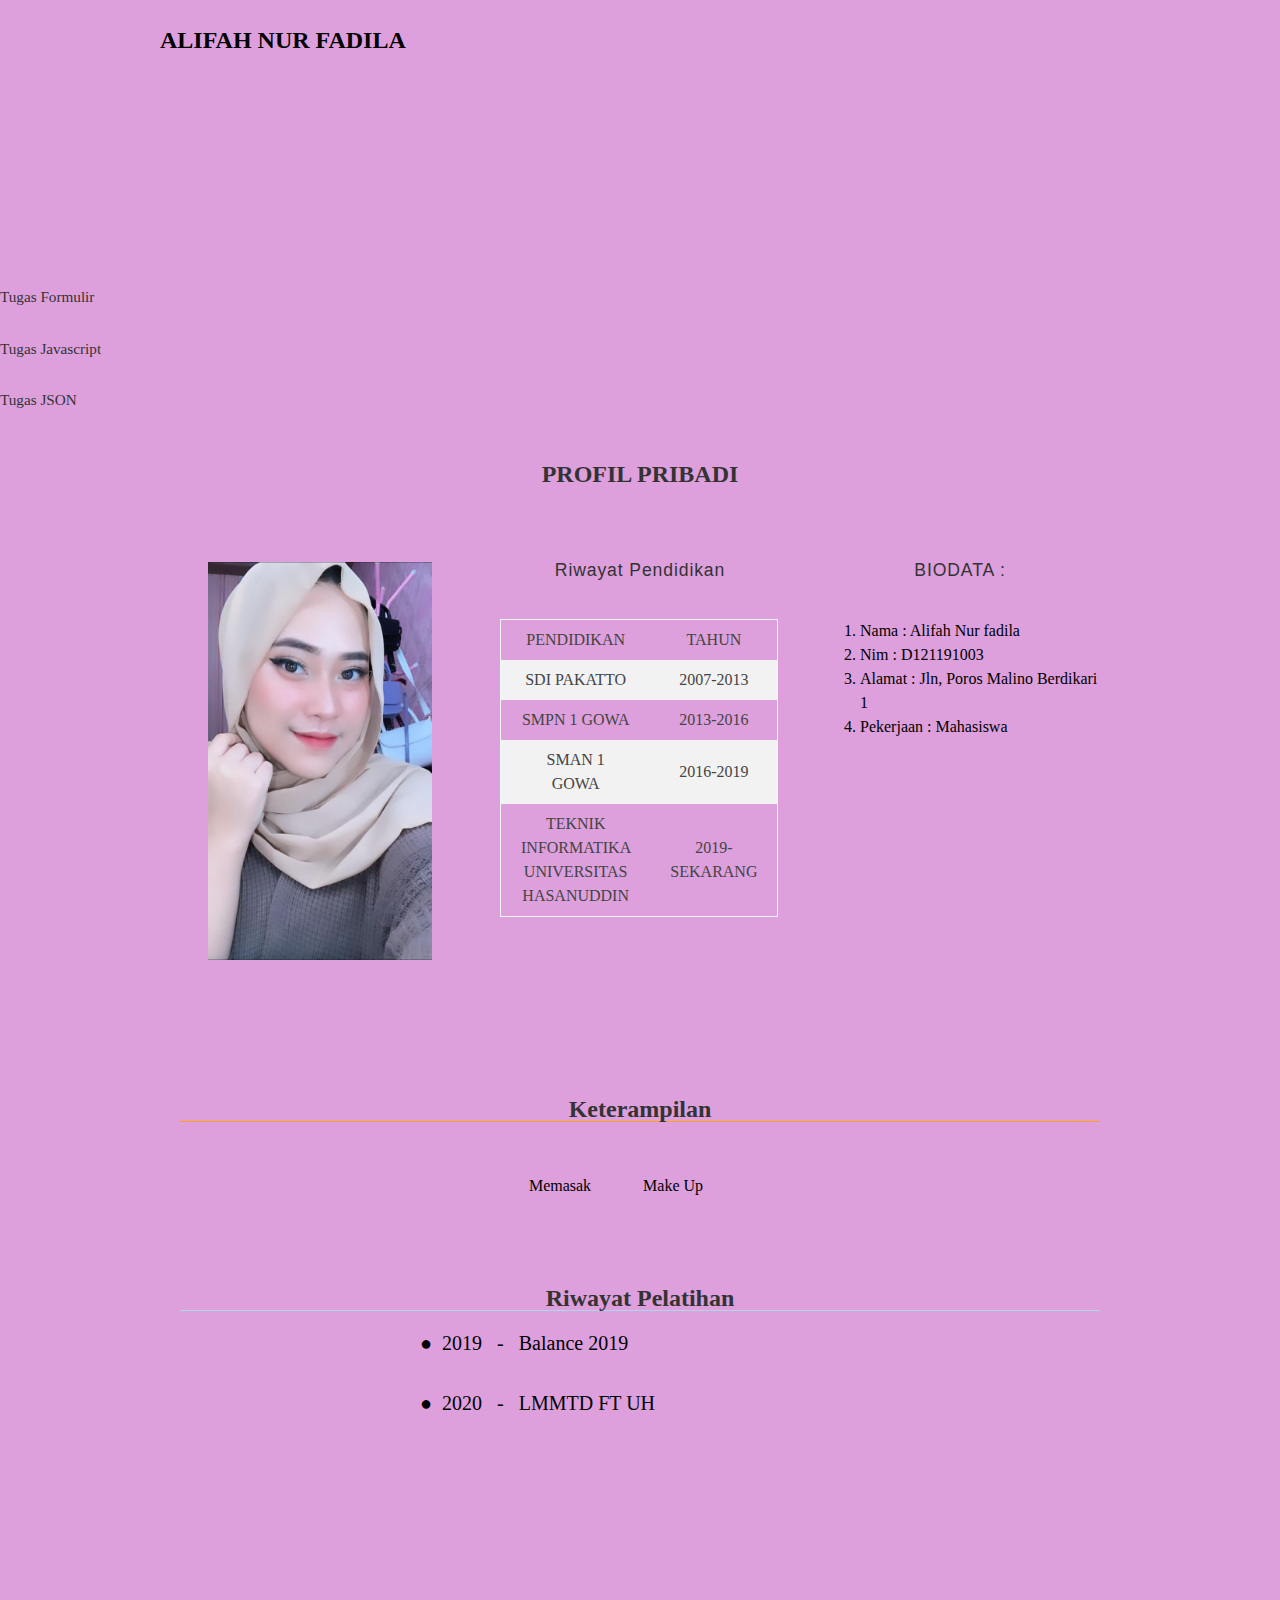
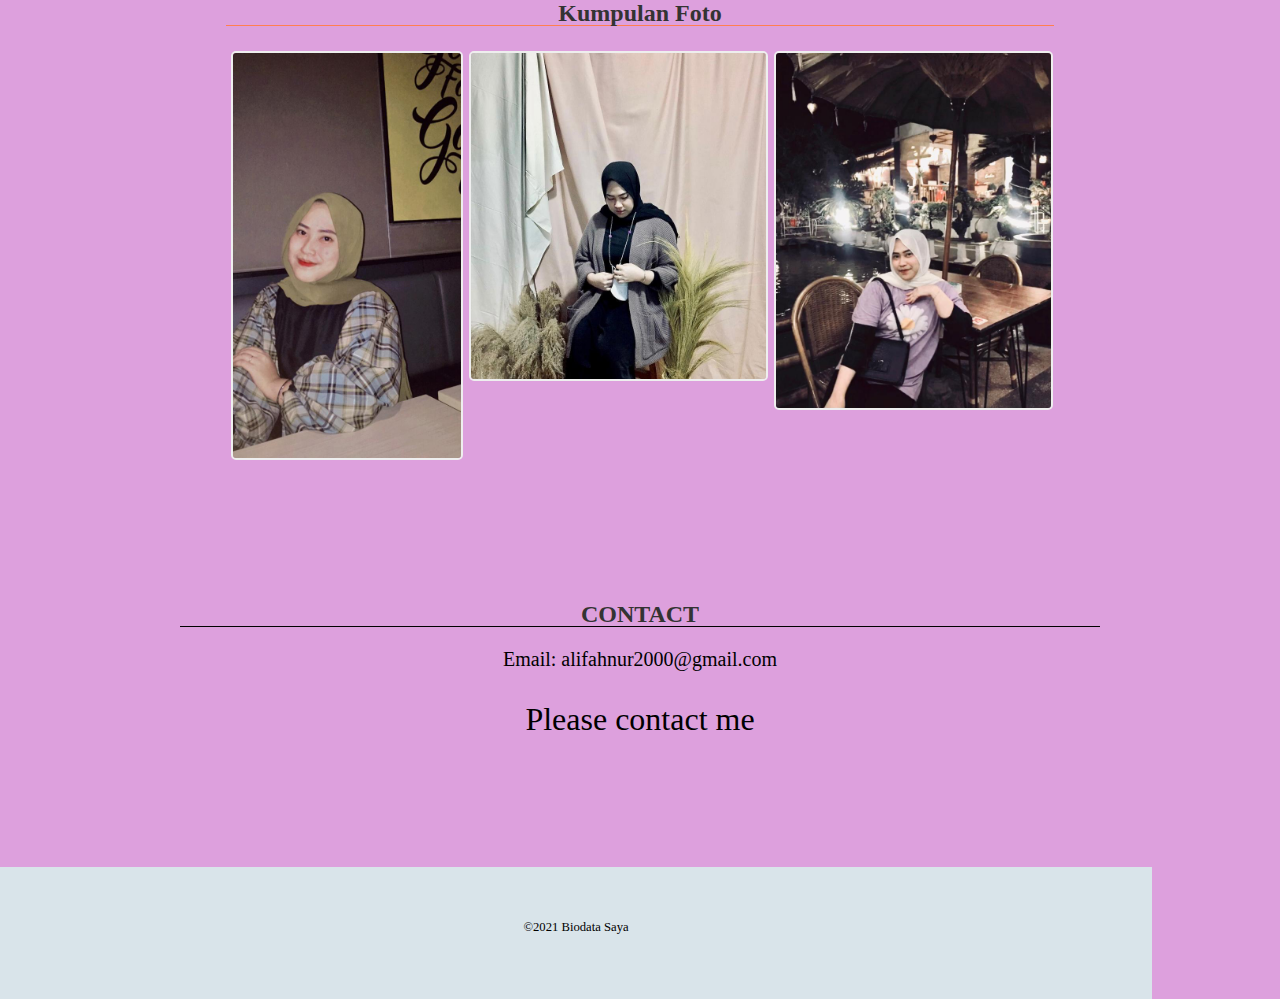
<file: Index.html>
<!DOCTYPE html>
<html>
<head>
	<meta name="viewport" content="width=device-width, initial-scale=1.0">
	<title>Biodata</title>
    <link rel="stylesheet" href="style.css">
	
</heand>
<body>
 <header>
  <div class="container-header">
	 <h1 class="main-header"><span></span>Alifah Nur Fadila</h1>
     
  </div>
 </header>
 <p>
    <a href="formMahasiswa.html">Tugas Formulir</a>
</p>
<p>
  <a href="javaScript.html">Tugas Javascript</a>
</p>
<p>
  <a href="covid.html">Tugas JSON</a>
</p>

 <div class="wrapper">
  <div class="container">
    <h2>PROFIL PRIBADI</h2>
    <div class="section">
     <div class="main-photo">
         <img src="img/dila.jfif" alt="">
      
     </div>    
    </div>
    
    <div class="section">
     <h3>Riwayat Pendidikan</h3>
     <table class="table1">
        <tr>
            <td>PENDIDIKAN</td>
            <td>TAHUN</td>
        </tr>
        <tr>
            <td>SDI PAKATTO</td>
            <td>2007-2013</td>
        </tr>
        <tr>
            <td>SMPN 1 GOWA</td>
            <td>2013-2016</td>
        </tr>
        <tr>
            <td>SMAN 1 GOWA</td>
            <td>2016-2019</td>
        </tr>
        <tr>
            <td>TEKNIK INFORMATIKA UNIVERSITAS HASANUDDIN</td>
            <td>2019-SEKARANG</td>
        </tr>
    </table>
    </div>
    
    <aside>
     <h3>BIODATA :</h3>
     <p></p>
     <ol class="orderd-nav">   
       <li>Nama : Alifah Nur fadila</li>
       <li>Nim   : D121191003</li>
       <li>Alamat : Jln, Poros Malino Berdikari 1</li>
       <li>Pekerjaan : Mahasiswa</li>
       
     </ol>
    </aside>
  </div><!--/container-->

  <div class="container">
   <section id="skills">
    <h2>Keterampilan</h2>
    <ol>
      <li>Memasak</li>
      <li>Make Up</li>
      
    </ol>
    

  <div class="container">
   <section id="experience">
    <h2>Riwayat Pelatihan</h2>
    <p>●&nbsp;&nbsp;2019&nbsp;&nbsp;&nbsp;-&nbsp;&nbsp;&nbsp;Balance 2019&nbsp;&nbsp;&nbsp;</p>
    <p>●&nbsp;&nbsp;2020&nbsp;&nbsp;&nbsp;-&nbsp;&nbsp;&nbsp;LMMTD FT UH&nbsp;&nbsp;&nbsp; </p>
   </section>
  </div>

  <div class="gallery">
    <section id="education">
      <h2>Kumpulan Foto</h2>
      <div class="box"><a href="img/1.jfif" title="Gambar 1"><img src="img/1.jfif" alt=""></a></div>
		<div class="box"><a href="img/3.jfif" title="Gambar 2"><img src="img/3.jfif" alt=""></a></div>
		<div class="box"><a href="img/2.jfif" title="Gambar 3"><img src="img/2.jfif" alt=""></a></div>
		
	</div>
    </section>
  </div>
  <div class="container">
    <section id="contact">
      <h2>CONTACT</h2>
      <p>Email: alifahnur2000@gmail.com</p>
      <span>Please contact me</span>
    </section>
  </div>
</div><!--wrapper-->
   <footer>
     <p><small>&copy;2021 Biodata Saya</small></p>
     
   </footer>

</body>
</html>
</file>
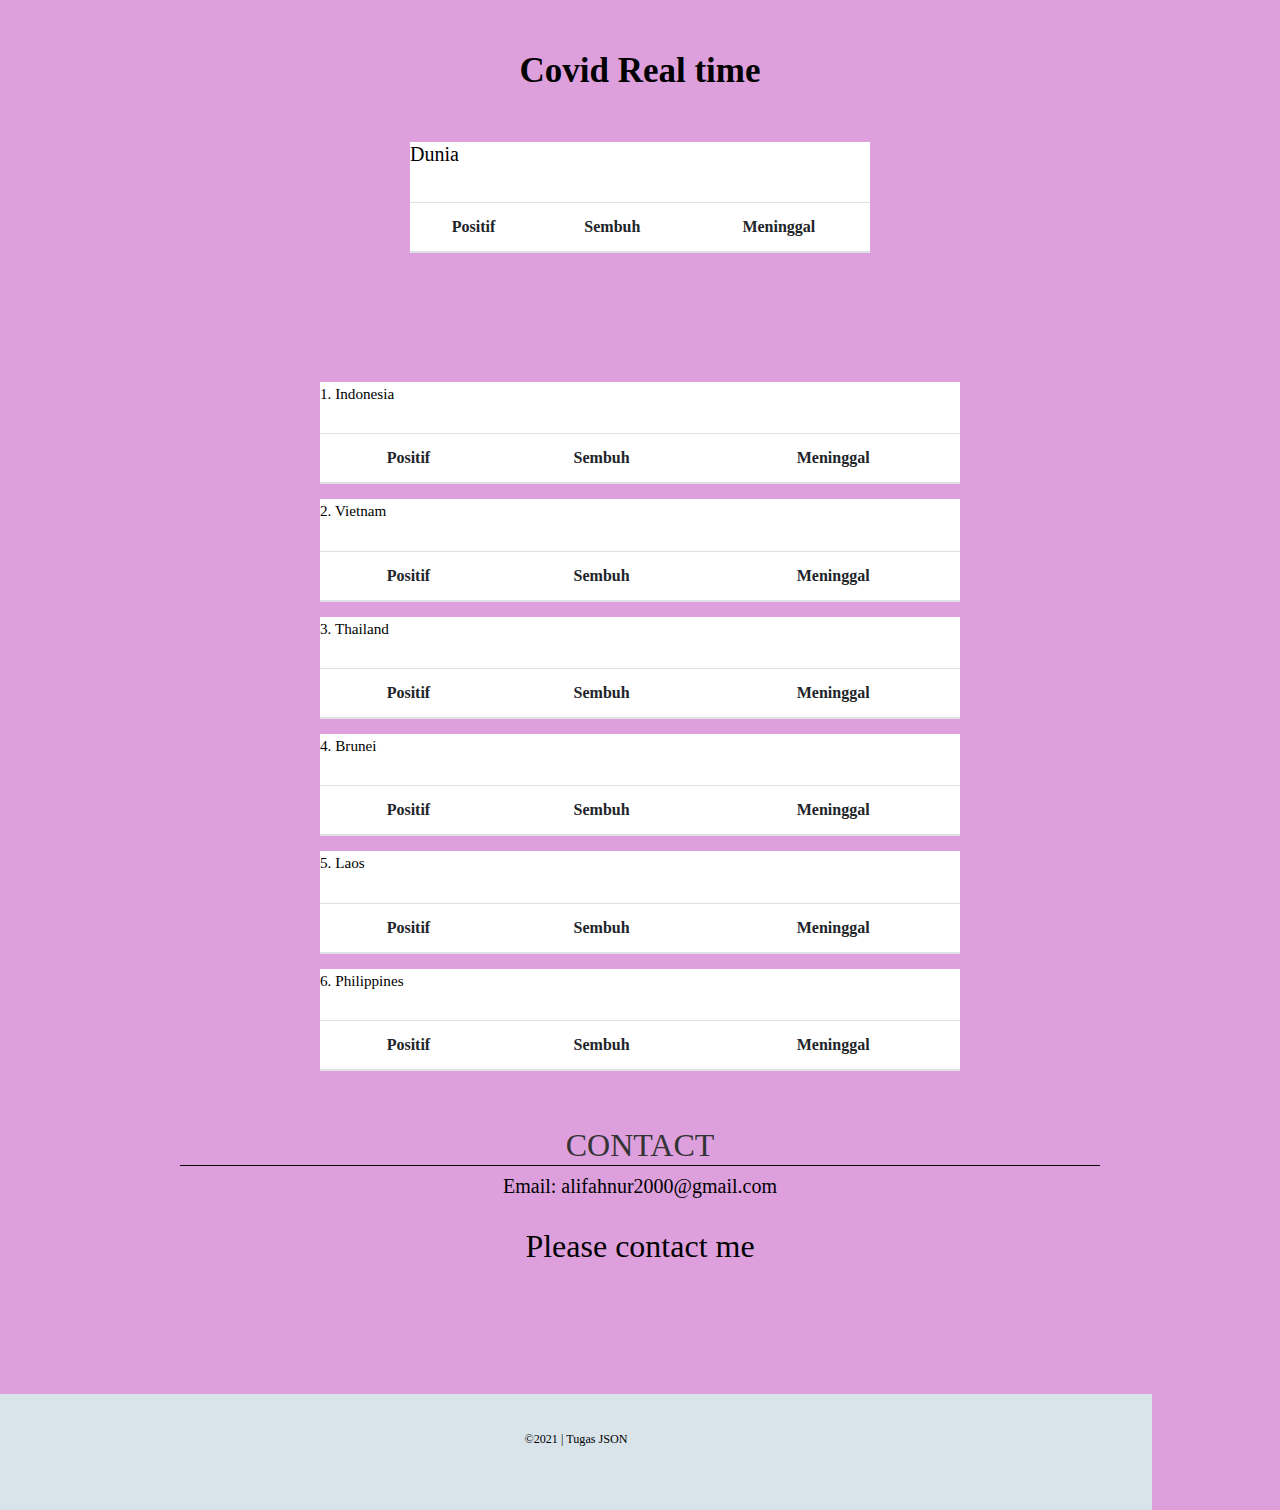
<file: covid.html>
<!DOCTYPE html>
<html lang="en">
  <head>
    <meta charset="UTF-8" />
    <meta http-equiv="X-UA-Compatible" content="IE=edge" />
    <meta name="viewport" content="width=device-width, initial-scale=1.0" />
    <title>COVID-19</title>
    <link
      rel="stylesheet"
      href="https://stackpath.bootstrapcdn.com/bootstrap/4.5.2/css/bootstrap.min.css"
    />
    <link rel="stylesheet" href="style.css" />
  </head>
  <script
    src="https://code.jquery.com/jquery-3.6.0.min.js"
    integrity="sha256-/xUj+3OJU5yExlq6GSYGSHk7tPXikynS7ogEvDej/m4="
    crossorigin="anonymous"
  ></script>
  <script src="covid.js"></script>

  <body>
    <div class="container">
      <h1>Covid Real time</h1>
    
      <div class="table-worldwide">
        
    </div>
    <div class="table-indonesia">
      <table class="table table-hover">
        <p>Dunia</p>
          <thead>
            
            <tr>
              <th scope="col">Positif</th>
              <th scope="col">Sembuh</th>
              <th scope="col">Meninggal</th>
            </tr>
          </thead>
          <tbody>
            <tr id="datadunia"></tr>
          </tbody>
        </table>
    </div>

       
      </div>
      <div class="table-indonesia">
        <table class="table table-hover">
            <p>1. Indonesia</p>
            <thead>
              <tr>
                <th scope="col">Positif</th>
                <th scope="col">Sembuh</th>
                <th scope="col">Meninggal</th>
              </tr>
            </thead>
            <tbody>
              <tr id="dataindonesia"></tr>
            </tbody>
          </table>
      </div>

    
    </div>
    <div class="table-indonesia">
      <table class="table table-hover">
        <p>2. Vietnam</p>
          <thead>
            <tr>
              <th scope="col">Positif</th>
              <th scope="col">Sembuh</th>
              <th scope="col">Meninggal</th>
            </tr>
          </thead>
          <tbody>
            <tr id="datavietnam"></tr>
          </tbody>
        </table>
    </div>


</div>
<div class="table-indonesia">
  <table class="table table-hover">
    <p>3. Thailand</p>
      <thead>
        <tr>
          <th scope="col">Positif</th>
          <th scope="col">Sembuh</th>
          <th scope="col">Meninggal</th>
        </tr>
      </thead>
      <tbody>
        <tr id="dataThailand"></tr>
      </tbody>
    </table>
</div>


</div>
<div class="table-indonesia">
  <table class="table table-hover">
    <p>4. Brunei</p>
      <thead>
        <tr>
          <th scope="col">Positif</th>
          <th scope="col">Sembuh</th>
          <th scope="col">Meninggal</th>
        </tr>
      </thead>
      <tbody>
        <tr id="dataBrunei"></tr>
      </tbody>
    </table>
</div>


</div>
<div class="table-indonesia">
  <table class="table table-hover">
    <p>5. Laos</p>
      <thead>
        <tr>
          <th scope="col">Positif</th>
          <th scope="col">Sembuh</th>
          <th scope="col">Meninggal</th>
        </tr>
      </thead>
      <tbody>
        <tr id="dataLaos"></tr>
      </tbody>
    </table>
</div>


</div>
<div class="table-indonesia">
  <table class="table table-hover">
    <p>6. Philippines</p>
      <thead>
        <tr>
          <th scope="col">Positif</th>
          <th scope="col">Sembuh</th>
          <th scope="col">Meninggal</th>
        </tr>
      </thead>
      <tbody>
        <tr id="dataPhilippines"></tr>
      </tbody>
    </table>
</div>

    </div>
    <div></div>
    <div class="container">
        <section id="contact">
          <h2>CONTACT</h2>
          <p>Email: alifahnur2000@gmail.com</p>
          <span>Please contact me</span>
        </section>
      </div>
    </div><!--wrapper-->
       <footer>
         <p><small>&copy;2021 | Tugas JSON</small></p>
         
       </footer>
    
  </body>
</html>
</file>
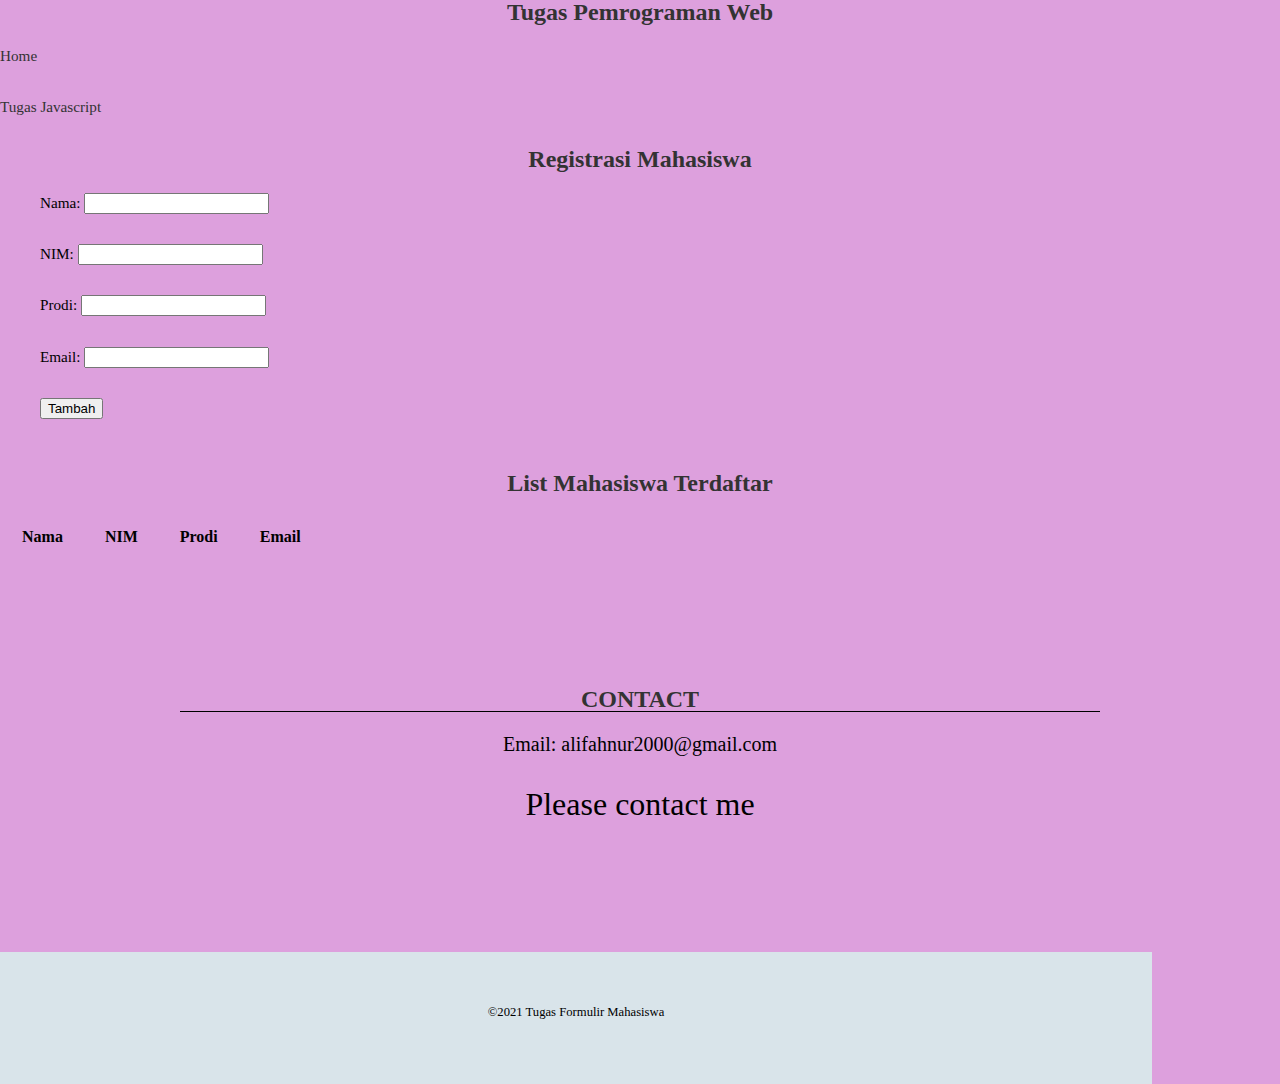
<file: formMahasiswa.html>
<!DOCTYPE html>
<html>
<head>
    <meta charset='utf-8'>
    <meta http-equiv="X-UA-Compatible" content="IE=edge">
    <meta name="viewport" content="width=device-width, initial-scale=1.0">
    <title>Tugas Form Mahasiswa</title>

    <link rel="stylesheet" href="style.css">
</head>
<body>    
    <center>
        <h2>
            <b class="title">Tugas Pemrograman Web</b>
        </h2>
        <p>
            <a href="Index.html">Home</a>
        </p>
        <p>
            <a href="javaScript.html">Tugas Javascript</a>
        </p>
    </center>
    <div class="box">
        <center>
            <form id='frmUtama'>
            <h2>
                <b>Registrasi Mahasiswa</b>
            </h2>
            <ul>     
                <p><label for="nama">Nama:</label>
                    <input id="nama" name="nama" type="text" maxlength="50" required/></p>
                    
                <p><label for="nim">NIM:</label>
                    <input id="nim" name="nim" type="text" maxlength="20" required/></p>
                <p><label for="prodi">Prodi:</label>
                    <input id="prodi" name="prodi" type="text" maxlength="50" required/></p>
                <p><label for="email">Email:</label>
                    <input id="email" name="email" type="text" maxlength="50" required /></p>
                <p>
                    <input id='btnTambah' type="submit" value="Tambah" /></p>
                   
            </ul>
            </form>
            <div id='pesan'></div>
        </center>
    </div><br>
    <center>
    <h2>
        <b class="title">List Mahasiswa Terdaftar</b>
    </h2>
</center>
    <table>
        <thead>
            <tr>
                <th>Nama</th>
                <th>NIM</th>
                <th>Prodi</th>
                <th>Email</th>
                <th></th>
            </tr>         
        </thead>
        <tbody id="tabel"></tbody>
    </table><br><br><br> 
    <div class="container">
        <section id="contact">
          <h2>CONTACT</h2>
          <p>Email: alifahnur2000@gmail.com</p>
          <span>Please contact me</span>
        </section>
      </div>
    </div><!--wrapper-->
       <footer>
         <p><small>&copy;2021 Tugas Formulir Mahasiswa</small></p>
         
       </footer>
    <script src="mhs.js"></script>
</body>
</html>
</file>
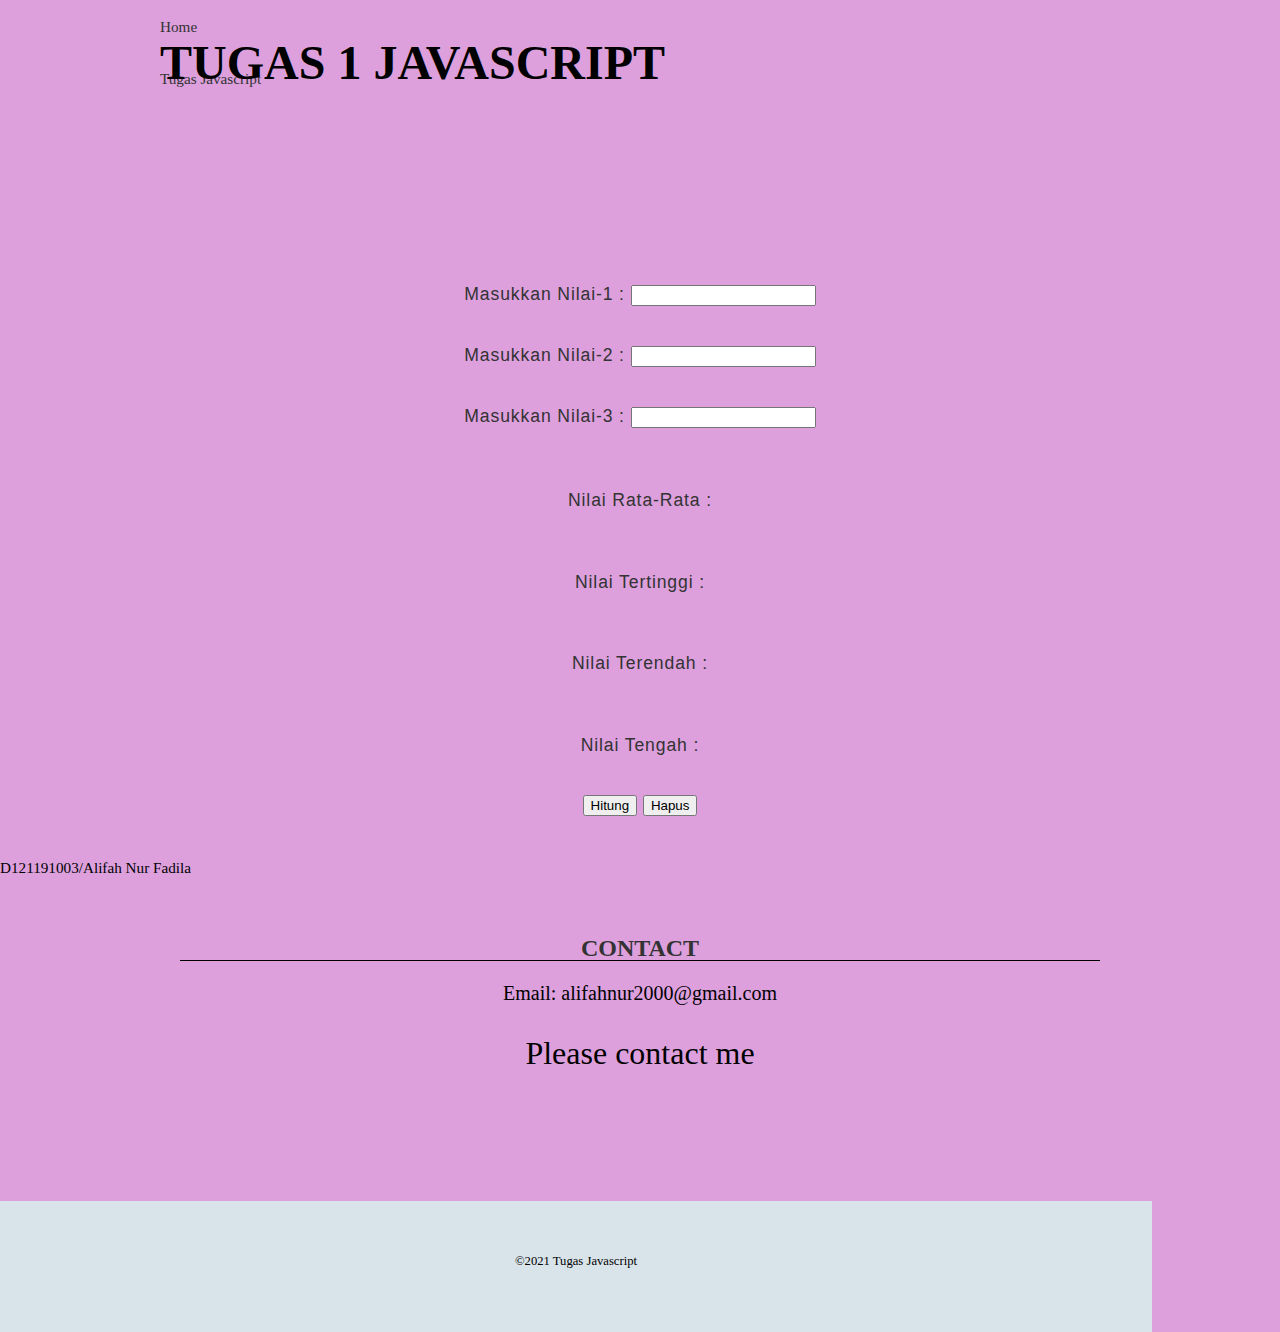
<file: javaScript.html>
<!DOCTYPE html>
<html>
 <head>
      
    <meta name="viewport" content="width=device-width, initial-scale=1.0">
          <title>Tugas 2</title>
            <link rel="stylesheet" href="style.css">
            <script src="script.js"></script>
  
</head>
<body>
  
       <header>
        <span><h1 class="main-header"><span></span>Tugas 1 Javascript</h1></span>
        <p>
            <a href="Index.html">Home</a>
        </p>
        <p>
            <a href="formMahasiswa.html">Tugas Javascript</a>
        </p>
        
        
       </header>

        <h3><label>Masukkan Nilai-1 : </label> <input type="number" name="" id="firstNum" /> <br> </h3>
        <h3><label>Masukkan Nilai-2 : </label> <input type="number" name="" id="secondNum" /> <br> </h3>
        <h3><label>Masukkan Nilai-3 : </label> <input type="number" name="" id="thirdNum" /> <br> </h3>
           
        
              <br/> <h3><label ></label> Nilai Rata-Rata :</label> <label id="rata_rata"></label></h3>
        
              <br/> <h3><label > Nilai Tertinggi :</label> <label id="maksimum"></label></h3>
        
              <br/> <h3><label > Nilai Terendah :</label> <label id="minimum"></label></h3>
        
              <br/> <h3><label > Nilai Tengah :</label> <label id="mediann"></label></h3>
      
              <form> 
                  <h3><input type="button" onclick="hitung()" value="Hitung">
                  <input type="button" onclick="hapus()" value="Hapus"></h3>

              </form> 
            
                  <div class="w3-container">
                    <p>D121191003/Alifah Nur Fadila</p>
                  </div>
                  <div class="container">
                    <section id="contact">
                      <h2>CONTACT</h2>
                      <p>Email: alifahnur2000@gmail.com</p>
                      <span>Please contact me</span>
                    </section>
                  </div>
                </div><!--wrapper-->
                   <footer>
                     <p><small>&copy;2021 Tugas Javascript</small></p>
                     
                   </footer>
               

      
  

</body>
</html>
</file>
<file: style.css>
html,
body{
    height: 100;
    width: 100;
    font-family: cursive;
    background-color:plum;
}


p {
	font-size: .95em;
	margin-bottom: 1.8em;
	text-align: left;
}
h1,
h2,
h3,
h4,
h5,
a {
	color: #333; /*#093a58*/
}

h2,
h3,
h4
h5 {
	margin-top: 0;
}

header h1{
	text-align: left;
	text-transform: uppercase;
	font-size: 1.5em;
	margin-bottom: 30px;
}


a {
	text-decoration: none;
}

h3 {
    margin-bottom: 40px;
    text-align: center;
    line-height: 1.0;
    font-family: 'Lato', sans-serif;
    font-weight: 100;
    font-size: 1.1em;
    letter-spacing: 0.05em;
}

h4 {
    text-align: center;
    line-height: 1.0;
    font-size: 1em;
    color: #505050;
    margin-bottom: 2em;
}

h5{
	font-size: 1.1em;
}

section{
	margin-top: 3.5em;
}

span{
   font-family: 'Sofia';
   font-size: 2em;
}

img{
	width: 80%;
}

#skills h2{
    border-bottom: 1.2px solid orange;
}

#work h2{
	border-bottom: 1.2px solid black;
}

#experience h2{
	border-bottom: 1.2px solid lightblue;
}

#education h2{
	border-bottom: 1.2px solid coral;
}


#contact h2{
    border-bottom: 1.2px solid black;
}

aside li{
  text-align: left;
  padding-left: 2em;
}


#skills ol{
	padding: 2em 0;
}

#skills li{
	display: inline-block;
	padding-right: 3em;
}

section h3{
  	margin-top:2em;
    margin-bottom: 3em;
}


#experience p,
#education p{
	padding-left: 2em;
}

#work p,
#contact p,
footer p{
	text-align: center;
}


/*  Base Layout Styles
==================================== */

/* ---- Navigation ---- */
.main-nav{
	border-top: 1px solid #d9d9d9;
	font-size: 15px;
}


.main-nav:after{
	content: " " ;
	clear: both;
	display: block;
}

.main-nav li{
	float: left;
	width: 50%;
	text-align: center;
	border-bottom: 1px solid #d9d9d9;
}

.main-nav li:nth-child(odd){
	border-right: 1px solid #d9d9d9;
}


.main-nav a{
    display: block;
    padding: 10px 0;
    font-family: 'Lato', sans-serif;
	font-size: 10px;
	font-weight: 400;
	letter-spacing: 0.1em;
}

.main-nav a:hover {
	color: #aaa;
}

/* ---- Layout Containers ---- */

.wrapper{
  margin-bottom: 60px;
  padding: 0 10px;
}

.container{
  margin-bottom: 60px;
  padding: 0 20px;
  text-align: center;

}



header {
    margin-bottom: 20px;
}



footer{
	text-align: center;
	background: #d9e4ea;
	padding: 2em 0;
	margin-top: 30px;
}



.section,
aside{
    margin-top: 3.5em ;
}

ol a{
	font-size: .95em;
	color: #3acec2;
}



/* ================================= 
  Media Queries
==================================== */

@media (min-width: 769px){


header {
  	position: relative;
  	max-width: 960px;
    height: 270px;
    margin: 0 auto;
}

header h1 {
	position: absolute;
    top: 20px;
    left: 0;
}


.main-nav{
	border-top: none;
	position: absolute;
	bottom: 100px;
	right: 0;
}

.main-nav li{
	border-bottom: none;
	display: inline-block;
	float: left;
	width: 25%;
	padding-right: 1.5em;
}

.main-nav li:nth-child(odd){
	border-right: none;
}

.main-nav li a{
	letter-spacing: 0.3em;
	font-size: 0.8em;
}

#experience p,
#education p,
aside li{
	padding-left: 10em;
}

aside p{
	padding-left: 5em;
}

}



@media (min-width: 1025px) {

  .container{
    width: 920px;
    margin: 0 auto 130px auto;
    padding: 0;
}

  .section {
    float: left;
    width: 280px;
    height: auto;
    margin-right: 40px;
}

aside{
    float: left;
    width: 280px;
    height: auto;	
}



.container:after{
	content: " " ;
	clear: both;
	display: block;
}

aside p,
aside li{
	padding-left: 0;
}


#experience p,
#education p{
	padding-left: 12em;
}

	



}

.table1 {
    font-family: cursive;
    color: #444;
    border-collapse: collapse;
    width: 50%;
    border: 1px solid #f2f5f7;
}
 
.table1 tr th{
    background: #35A9DB;
    color: #fff;
    font-weight: normal;
}
 
.table1, th, td {
    padding: 8px 20px;
    text-align: center;
}
 
.table1 tr:hover {
    background-color: #f5f5f5;
}
 
.table1 tr:nth-child(even) {
    background-color: #f2f2f2;
}
.gallery{
    display: table;
    width: 900px;
    max-width: 900px;
    margin: 0 auto;
    text-align: center;
}

.gallery .box{
    display: table-cell;
    vertical-align: top;
    padding: 5px;
}

.gallery .box img{
    width:100%;
    height: auto;
    border-radius: 5px;
    border: 2px solid #eee;
}
.gallery .box img:hover{
    opacity: .8;
}
.gallery,
.testimonial,
footer{
    width: 90%;
}
.gallery{
}

body {

    margin: 0;
    height: auto;
    font-family: Handlee;
    line-height: 24px;
    color: rgb(0, 0, 0);
}

.container{
    margin-left: auto;
    margin-right: auto;
    margin-top: 50px;
    animation: fadeIn 2s;
}

.table-worldwide{
    margin-left: auto;
    margin-right: auto;
    margin-top: 50px;
    width: 50%;
    text-align: center;
}

.container p{
    text-align: left;
    font-size: 20px;
}

h1{
    color: rgb(0, 0, 0);
    margin: 0;
    margin-bottom: 15px;
    font-size: 35px;
    text-align: center;
    font-family: Handlee;
    font-weight: bold;
}

.table-indonesia{
    margin-left: auto;
    margin-right: auto;
    width: 50%;
    text-align: center;
    background-color: white;
}
.table-Vietnam{
    margin-left: auto;
    margin-right: auto;
    width: 50%;
    text-align: center;
    background-color: white;
}
</file>
